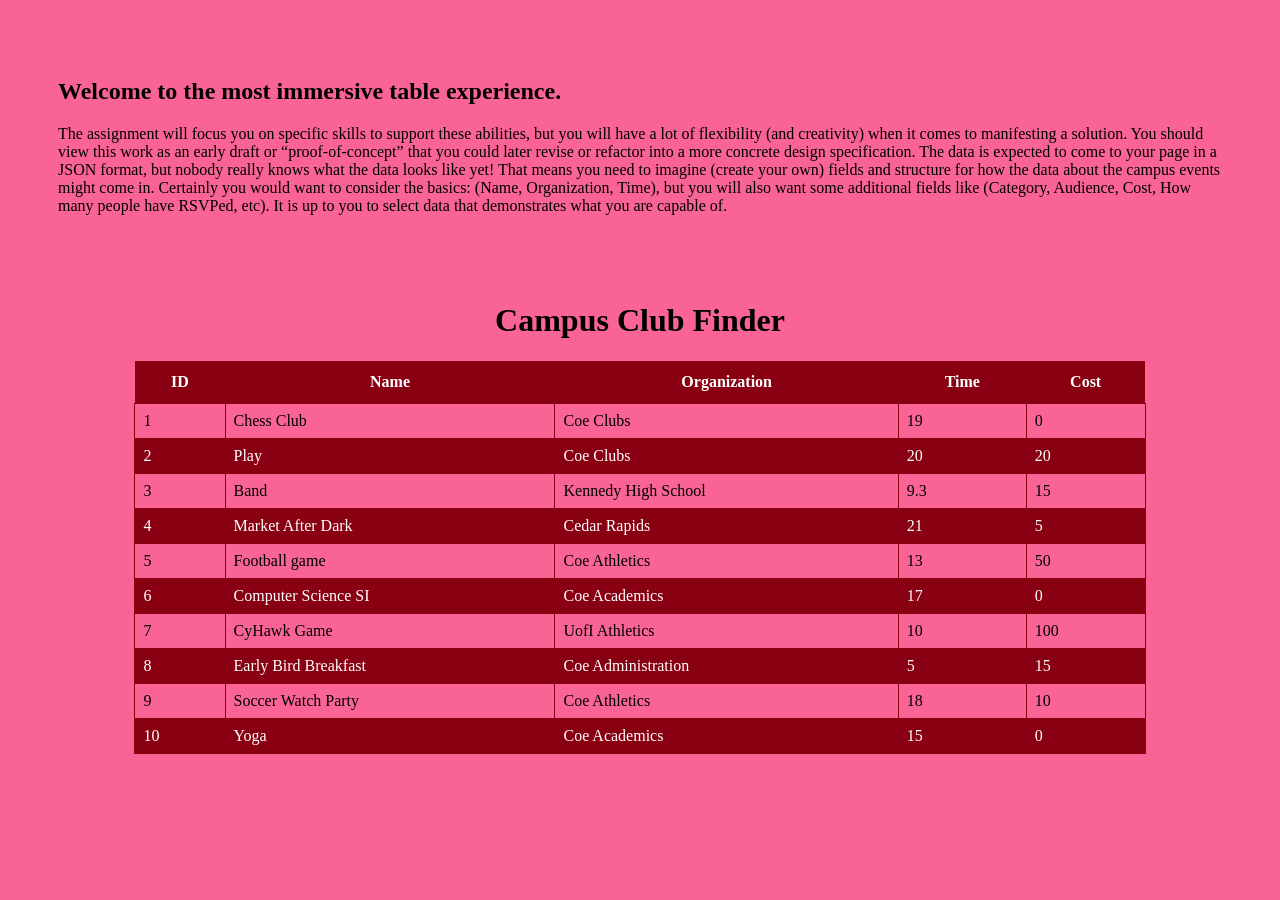
<file: index.html>
<!--
You have been asked to build the client-side for a Campus Club Event Finder. In this activity,
you will create an interface to help students interact (identify, sort, filter and summarize)
ad variety of campus events, including club meetings, workshops, and social gatherings. This
will give you a chance to demonstrate your ability to
• Represent and manipulate data in the web ecosystem
• Organize and style a display
• Integrate interactive functionality to allow client-side user interactions
-->

<!DOCTYPE html>
<html lang="en">
<head>
    <meta charset="UTF-8">
    <title>Campus Club Finder</title>
    <script src="index.js" defer ></script>
    <link rel="stylesheet" href="index.css">
</head>
<body>

<section id="main">
    <h1>Welcome to the most immersive table experience.</h1>

    <p>The assignment will focus you on specific skills to support these abilities, but you will have a lot of flexibility (and
        creativity) when it comes to manifesting a solution. You should view this work as an early draft or “proof-of-concept” that you could later revise or refactor into a more concrete design specification.
        The data is expected to come to your page in a JSON format, but nobody really knows what the data looks like
        yet! That means you need to imagine (create your own) fields and structure for how the data about the campus
        events might come in. Certainly you would want to consider the basics: (Name, Organization, Time), but you will
        also want some additional fields like (Category, Audience, Cost, How many people have RSVPed, etc). It is up to
        you to select data that demonstrates what you are capable of.</p>
</section>

<h1 id="tableTitle">Campus Club Finder</h1>

<div>
    <table class="eventTable">

        <thead>
        <tr>
            <th>ID</th>
            <th>Name</th>
            <th>Organization</th>
            <th>Time</th>
            <th>Cost</th>
        </tr>
        </thead>

        <tbody id="eventBody">

        </tbody>

    </table>
</div>

</body>
</html>
</file>
<file: index.css>
/*
You have been asked to build the client-side for a Campus Club Event Finder. In this activity, you will create an
interface to help students interact (identify, sort, filter and summarize) ad variety of campus events, including club
meetings, workshops, and social gatherings. This will give you a chance to demonstrate your ability to
• Represent and manipulate data in the web ecosystem
 • Organize and style a display
 • Integrate interactive functionality to allow client-side user interactions
 */

body {
    background-color: #fa6495;
}

#main {
    padding: 50px;
    border: 10px #880011;
    border-radius: 20px;
}

#tableTitle {
    text-align: center;
}

.eventTable {
    width: 80%;
    margin: auto;
    border-collapse: collapse;
}

th {
    color: white;
    background-color: #880011;
    padding: 12px;
}

td {
    padding: 8px;
    border: 1px solid #880011;
}

tr:nth-child(even) {
    color: white;
    background-color: #880011;
}

tr:hover {
    background-color: #D3902F;
    color: white;
}
</file>
